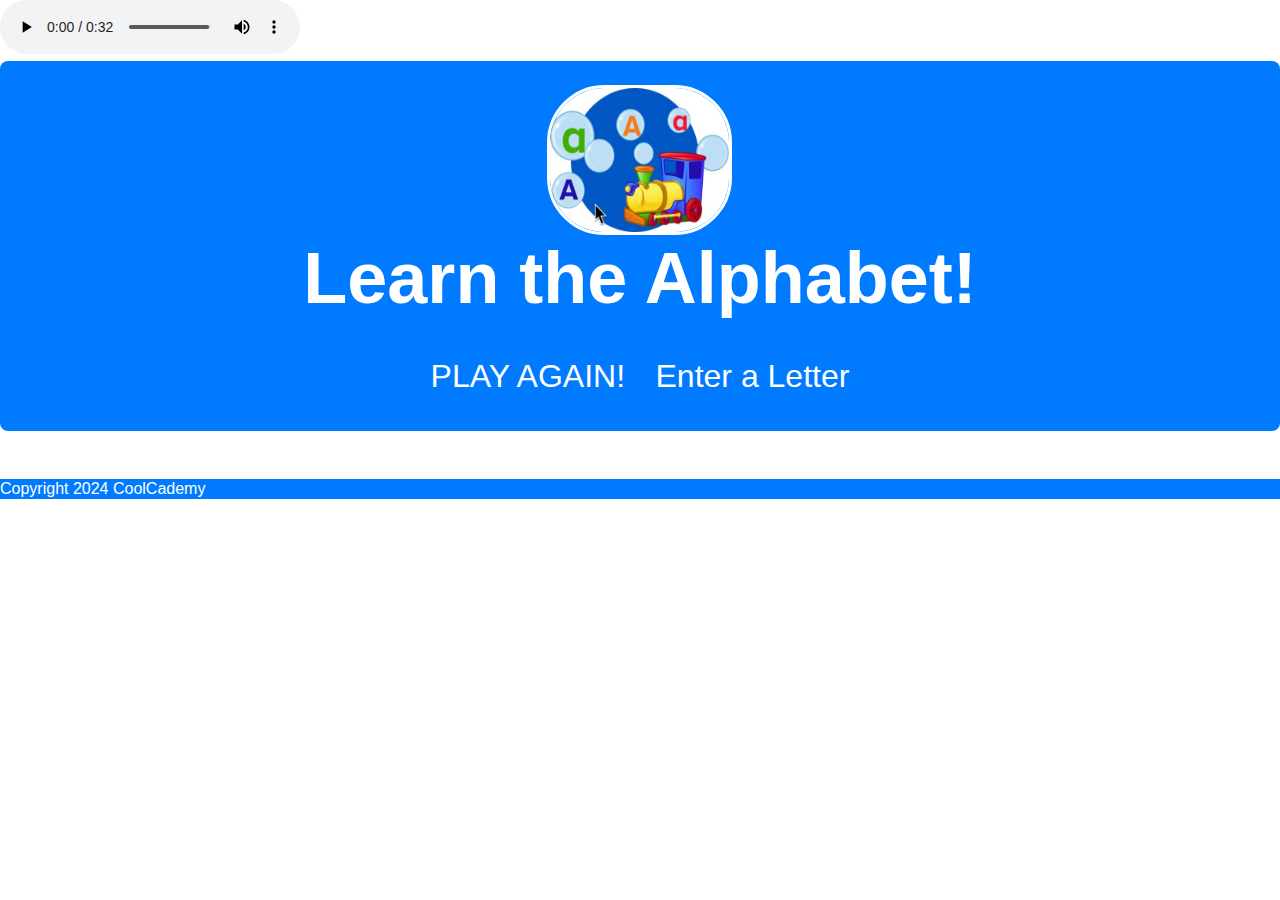
<file: index.html>
<!DOCTYPE html>
<html lang="en">

<head>
  <meta charset="UTF-8" />
  <meta name="viewport" content="width=device-width, initial-scale=1.0" />
  <title>Alphabet Learning App</title>
  <link rel="stylesheet" href="./Assets/css/style.css" />
  <script src="./Assets/script.js" defer></script>
  <link href="https://stackpath.bootstrapcdn.com/bootstrap/4.5.2/css/bootstrap.min.css" rel="stylesheet" />
  <!--  integrating both the audio and  page load functionality:adds user controls and audio loop continuously -->
  <audio id="audioPlayer" src="./Assets/audio/game-music-loop-6-144641.mp3" preload="auto" controls loop></audio>
</head>

<header class="text-center py-4">
  
  <div class=" d-flex justify-content-around">
    <!-- <div><img src="./Assets/images/choo-choo-train.jpg" class="train-image"></div> -->

    <div class="justify-content-center align-content-center">
          <div><img src="./Assets/images/choo-choo-train.jpg" class="train-image"></div><h1>Learn the Alphabet!</h1>
      <button class="btn btn-primary mt-3" id="clear" style="font-size: xx-large;">PLAY AGAIN!</button>
      <button class="btn btn-primary mt-3" data-toggle="modal" data-target="#inputModal" style="font-size: xx-large;">
        Enter a Letter
      </button>
    </div>
    
    


  </div>
</header>

<body onload="pageLoad()">
  <!-- added an onload function to load cards from local storage -->
  <!-- <div id="headerBackground" style="height: 300px;"> -->

  <!-- </div> -->




  <main class="container mt-5">
    <div class="row" id="alphabetCards">
      <!-- Cards will be dynamically injected here -->
    </div>
  </main>

  <!-- Modal for User Letter Input -->
  <section id="inputModal" class="modal fade" tabindex="-1" role="dialog" aria-labelledby="inputModalLabel"
    aria-hidden="true">
    <div class="modal-dialog" role="document">
      <div class="modal-content">
        <div class="modal-header">
          <h5 class="modal-title" id="inputModalLabel">Enter a Letter</h5>
          <button type="button" class="close" data-dismiss="modal" aria-label="Close">
            <span aria-hidden="true">&times;</span>
          </button>
        </div>
        <aside class="modal-body">
          <label for="letterInput">Type any letter from A to Z:</label>
          <input id="letterInput" type="text" class="form-control" maxlength="1" placeholder="Enter a letter" />
        </aside>
        <footer class="modal-footer">
          <button type="button" class="btn btn-secondary" data-dismiss="modal">
            Close
          </button>
          <button type="button" id="submitLetter" class="btn btn-primary">
            Submit
          </button>
        </footer>
      </div>
    </div>
  </section>
  <footer>
    <h6>Copyright 2024 CoolCademy</h6>
  </footer>
  <!-- Bootstrap and jQuery Scripts -->
  <script src="https://code.jquery.com/jquery-3.5.1.slim.min.js"></script>
  <script src="https://cdn.jsdelivr.net/npm/@popperjs/core@2.9.2/dist/umd/popper.min.js"></script>
  <script src="https://stackpath.bootstrapcdn.com/bootstrap/4.5.2/js/bootstrap.min.js"></script>
</body>

</html>
</file>
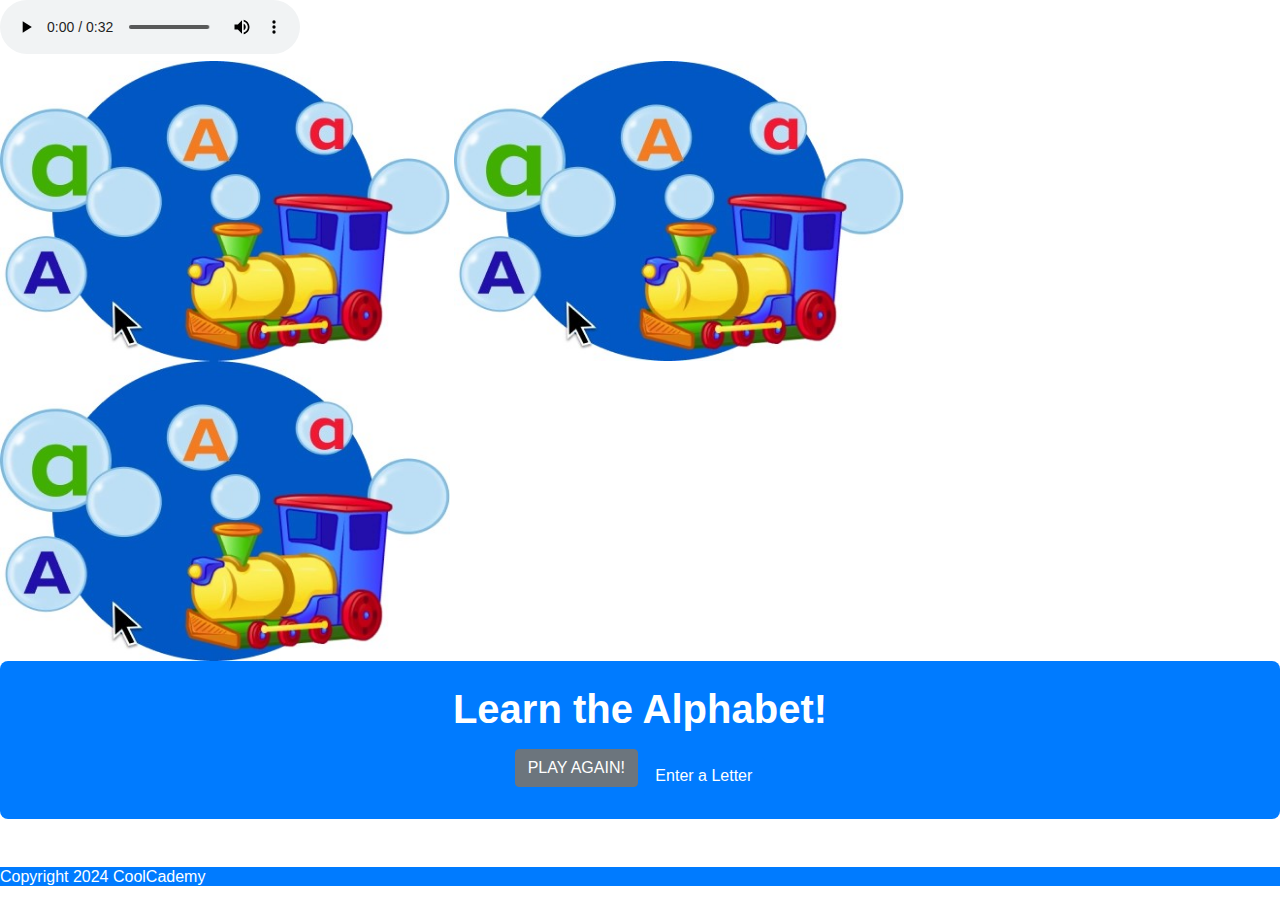
<file: index2.html>
<!DOCTYPE html>
<html lang="en">
<head>
  <meta charset="UTF-8" />
  <meta name="viewport" content="width=device-width, initial-scale=1.0" />
  <title>Alphabet Learning App</title>
  <link rel="stylesheet" href="./Assets/css/style2.css" />
  <script src="./Assets/jscript/script2.js" defer></script>
  <link href="https://stackpath.bootstrapcdn.com/bootstrap/4.5.2/css/bootstrap.min.css" rel="stylesheet">
  <!--  integrating both the audio and  page load functionality:adds user controls and audio loop continuously -->
  <audio id="audioPlayer" src="./Assets/audio/game-music-loop-6-144641.mp3" preload="auto" controls loop ></audio>
</head>

<body onload="pageLoad()"> <!-- added an onload function to load cards from local storage -->
   <div id="header-image"> 
       <img src="./Assets/images/choo-choo-train.jpg" style="width: 450px; height: 300px;">
       <img src="./Assets/images/choo-choo-train.jpg" style="width: 450px; height: 300px;">
       <img src="./Assets/images/choo-choo-train.jpg" style="width: 450px; height: 300px;">
       </div><header class="text-center py-4">
    <h1>Learn the Alphabet!
     
   
    </h1>
  
    <button class="btn btn-secondary" id="clear">PLAY AGAIN!</button>
    <button class="btn btn-primary mt-3" data-toggle="modal" data-target="#inputModal">Enter a Letter</button>
  </header>

  <main class="container mt-5">
      <div class="row" id="alphabetCards">
      <!-- Cards will be dynamically injected here -->
      </div>
    
  </main>

  <!-- Modal for User Letter Input -->
  <section id="inputModal" class="modal fade" tabindex="-1" role="dialog" aria-labelledby="inputModalLabel" aria-hidden="true">
    <div class="modal-dialog" role="document">
      <div class="modal-content">
        <div class="modal-header">
          <h5 class="modal-title" id="inputModalLabel">Enter a Letter</h5>
          <button type="button" class="close" data-dismiss="modal" aria-label="Close">
            <span aria-hidden="true">&times;</span>
          </button>
        </div>
        <aside class="modal-body">
          <label for="letterInput">Type any letter from A to Z:</label>
          <input id="letterInput" type="text" class="form-control" maxlength="1" placeholder="Enter a letter" />
        </aside>
        <footer class="modal-footer">
          <button type="button" class="btn btn-secondary" data-dismiss="modal">Close</button>
          <button type="button" id="submitLetter" class="btn btn-primary">Submit</button>
        </footer>
      </div>
    </div>
  </section>
<footer>
 <h6>Copyright 2024 CoolCademy </h6> 
 
</footer>
  <!-- Bootstrap and jQuery Scripts -->
  <script src="https://code.jquery.com/jquery-3.5.1.slim.min.js"></script>
  <script src="https://cdn.jsdelivr.net/npm/@popperjs/core@2.9.2/dist/umd/popper.min.js"></script>
  <script src="https://stackpath.bootstrapcdn.com/bootstrap/4.5.2/js/bootstrap.min.js"></script>
</body>
</html>
</file>
<file: Assets/css/style.css>
/* style.css */

/* Overall page styling */
/* body {
    font-family: Arial, sans-serif;
    background-image: url("../images/choo-choo-train.jpg");
    background-repeat: no-repeat;
    background-position: top;
    background-color: #f8f9fa;
} */
  
  /* Header styling */
  header {
    text-align: center;
    background-color: #007bff;
    background-image:url();
    color: white;
    padding: 20px;
    border-radius: 8px;
    margin-bottom: 20px;
  }
  
  header h1 {
    font-size: 4.5rem;
    font-weight: bold;
  }



  /* .headerBackground {
    background-color: #ffffff;
    background-image: url("../images/choo-choo-train.jpg");
    background-repeat: repeat;
    background-size:auto;
    background-position: center;
  } */


.train-image {
  width: 185px;
  height: 150px;
border-style: solid;
border-color: white;
border-radius: 3.6rem


}

  .hero {
    position: absolute;
    left: 50%;
    right: 50%;
  }

  /* footer {

    text-align:left;
    background-color: #007bff;
    color: white;
    padding: 20px;
    border-radius: 8px;
    margin-bottom: 20px;

  } */
  /* Styling for cards */
/* Container for the card */
.card-container {
  perspective: 1000px; /* Gives the 3D effect */
}

/* The card itself */
.card {
  width: 100%;
  height: 300px; /* Set your desired height */
  position: relative;
  transform-style: preserve-3d; /* Ensure both front and back are visible */
  transition: transform 0.5s; /* Smooth transition for flip */
}

/* When the card is hovered, it flips */
.card:hover {
  transform: rotateY(180deg); /* Flip the card 180 degrees */
}

/* Front of the card */
.card-front,
.card-back {
  position: absolute;
  backface-visibility: hidden; /* Prevents the back face from showing when flipped */
  top: 0;
  left: 0;
  right: 0;
  bottom: 0;
  display: flex;
  justify-content: center;
  align-items: center;
}

/* Style for the front image */
.card-front img {
  width: 100%;   /* Set image width to 100% of the card */
  height: auto;  /* Maintain aspect ratio */
  object-fit: cover;  /* Ensure the image covers the area */
}

/* Back of the card */
.card-back {
  background-color: #f8f9fa; /* Light background for the back */
  transform: rotateY(180deg); /* Initially rotate the back so it's hidden */
  display: flex;
  flex-direction: column;
  justify-content: center;
  align-items: center;
}

/* Optional styling for card text on the back */
.card-back ul {
  list-style: none;
  padding: 0;
}

.card-back li {
  font-size: 14px;
  margin: 5px 0;
}

  /* .card {
    border: none;
    border-radius: 12px;
    box-shadow: 0 4px 8px rgba(0, 0, 0, 0.2);
    transition: transform 0.2s;
  }
  
  .card:hover {
    transform: scale(1.05);
  }
  
  /* .card img {
    
    border-top-left-radius: 12px;
    border-top-right-radius: 12px;
    height: 200px;
    object-fit: cover;
  }
   */
  .card-body {
    background-color: #ffffff;
    color: #333333;
    padding: 20px;
  }
  
  .card-title {
    font-size: 1.5rem;
    color: #007bff;
    font-weight: bold;
  } */
  
  /* Modal styling */
  .modal-body input {
    border-radius: 4px;
    padding: 10px;
  }
  
  .modal-footer .btn-primary {
    background-color: #007bff;
    border: none;
  }
  
  .modal-footer .btn-primary:hover {
    background-color: #0056b3;
  }
  footer {
    background-color: #007bff;
    font-size: 1.5rem;
    color: white;
    font-weight: bold;
  }
  /* Footer spacing */
  .modal-footer .btn-secondary {
    border-color: #6c757d;
  }

  .card {
    width: 300px; /* Default width */
    height: 320px; /* Default height */
    margin: 10px; /* Card spacing */
    margin-top: 50px; /*Card bottom and top spacing */
  }
  
  .card img {
    height: 350px;  /* Image height */
    object-fit: cover;  /* Maintain aspect ratio */
  }
  
  .card-body {
    padding: 15px;
    text-align: center;
  }
  
  /* Make cards smaller on smaller screens */
  @media (max-width: 767px) {
    /* Header Styling */
    header {
      padding: 10px;
      font-size: 1.5rem;
    }
  
    header h1 {
      font-size: 2.5rem; /* Smaller header text */
    }
  
    /* Card Adjustments */
    .card {
      width: 90%; /* Make cards take up most of the width */
      height: auto; /* Allow height to adjust automatically */
      margin: 20px auto; /* Center cards with margin */
    }


    .train-image > img{
      width: 100px;
      height:100px 
    }

  .card-container > img {
    width: 100px;
    height:100px

  }
    .card img {
      height: 150px; /* Reduce image height for mobile */
    }
  
    .card-body {
      padding: 10px;
    }
  
    /* Footer Styling */
    footer {
      font-size: 1rem; /* Smaller text for footer */
      padding: 10px;
    }
  
    /* Modal Adjustments */
    .modal-body input {
      width: 100%; /* Full width input fields */
      padding: 8px; /* Smaller padding for inputs */
    }
  
    /* Center hero elements */
    .hero {
      position: static;
      text-align: center;
      margin: 20px 0;
    }
  }
</file>
<file: Assets/css/style2.css>
/* style.css */

/* Overall page styling */
body {
    font-family: Arial, sans-serif;
    background-color: #f8f9fa;
  }
  
  /* Header styling */
  header {
    text-align: center;
    background-color: #007bff;
    background-image:url();
    color: white;
    padding: 20px;
    border-radius: 8px;
    margin-bottom: 20px;
  }
  
  header h1 {
    font-size: 2.5rem;
    font-weight: bold;
  }
  /* footer {

    text-align:left;
    background-color: #007bff;
    color: white;
    padding: 20px;
    border-radius: 8px;
    margin-bottom: 20px;

  } */
  /* Styling for cards */
/* Container for the card */
.card-container {
  perspective: 1000px; /* Gives the 3D effect */
}

/* The card itself */
.card {
  width: 100%;
  height: 300px; /* Set your desired height */
  position: relative;
  transform-style: preserve-3d; /* Ensure both front and back are visible */
  transition: transform 0.5s; /* Smooth transition for flip */
}

/* When the card is hovered, it flips */
.card:hover {
  transform: rotateY(180deg); /* Flip the card 180 degrees */
}

/* Front of the card */
.card-front,
.card-back {
  position: absolute;
  backface-visibility: hidden; /* Prevents the back face from showing when flipped */
  top: 0;
  left: 0;
  right: 0;
  bottom: 0;
  display: flex;
  justify-content: center;
  align-items: center;
}

/* Style for the front image */
.card-front img {
  width: 100%;   /* Set image width to 100% of the card */
  height: auto;  /* Maintain aspect ratio */
  object-fit: cover;  /* Ensure the image covers the area */
}

/* Back of the card */
.card-back {
  background-color: #f8f9fa; /* Light background for the back */
  transform: rotateY(180deg); /* Initially rotate the back so it's hidden */
  display: flex;
  flex-direction: column;
  justify-content: center;
  align-items: center;
}

/* Optional styling for card text on the back */
.card-back ul {
  list-style: none;
  padding: 0;
}

.card-back li {
  font-size: 14px;
  margin: 5px 0;
}

  /* .card {
    border: none;
    border-radius: 12px;
    box-shadow: 0 4px 8px rgba(0, 0, 0, 0.2);
    transition: transform 0.2s;
  }
  
  .card:hover {
    transform: scale(1.05);
  }
  
  /* .card img {
    
    border-top-left-radius: 12px;
    border-top-right-radius: 12px;
    height: 200px;
    object-fit: cover;
  }
   */
  .card-body {
    background-color: #ffffff;
    color: #333333;
    padding: 20px;
  }
  
  .card-title {
    font-size: 1.5rem;
    color: #007bff;
    font-weight: bold;
  } */
  
  /* Modal styling */
  .modal-body input {
    border-radius: 4px;
    padding: 10px;
  }
  
  .modal-footer .btn-primary {
    background-color: #007bff;
    border: none;
  }
  
  .modal-footer .btn-primary:hover {
    background-color: #0056b3;
  }
  footer {
    background-color: #007bff;
    font-size: 1.5rem;
    color: white;
    font-weight: bold;
  }
  /* Footer spacing */
  .modal-footer .btn-secondary {
    border-color: #6c757d;
  }

  .card {
    width: 300px; /* Default width */
    height: 320px; /* Default height */
    margin: 10px; /* Card spacing */
    /* margin-top: 40px; */
  }
  
  .card img {
    height: 350px;  /* Image height */
    object-fit: cover;  /* Maintain aspect ratio */
  }
  
  .card-body {
    padding: 15px;
    text-align: center;
  }
  
  /* Make cards smaller on smaller screens */
  @media (max-width: 767px) {
    .card {
      width: 200px;
      height: 250px;
    }
  }
</file>
